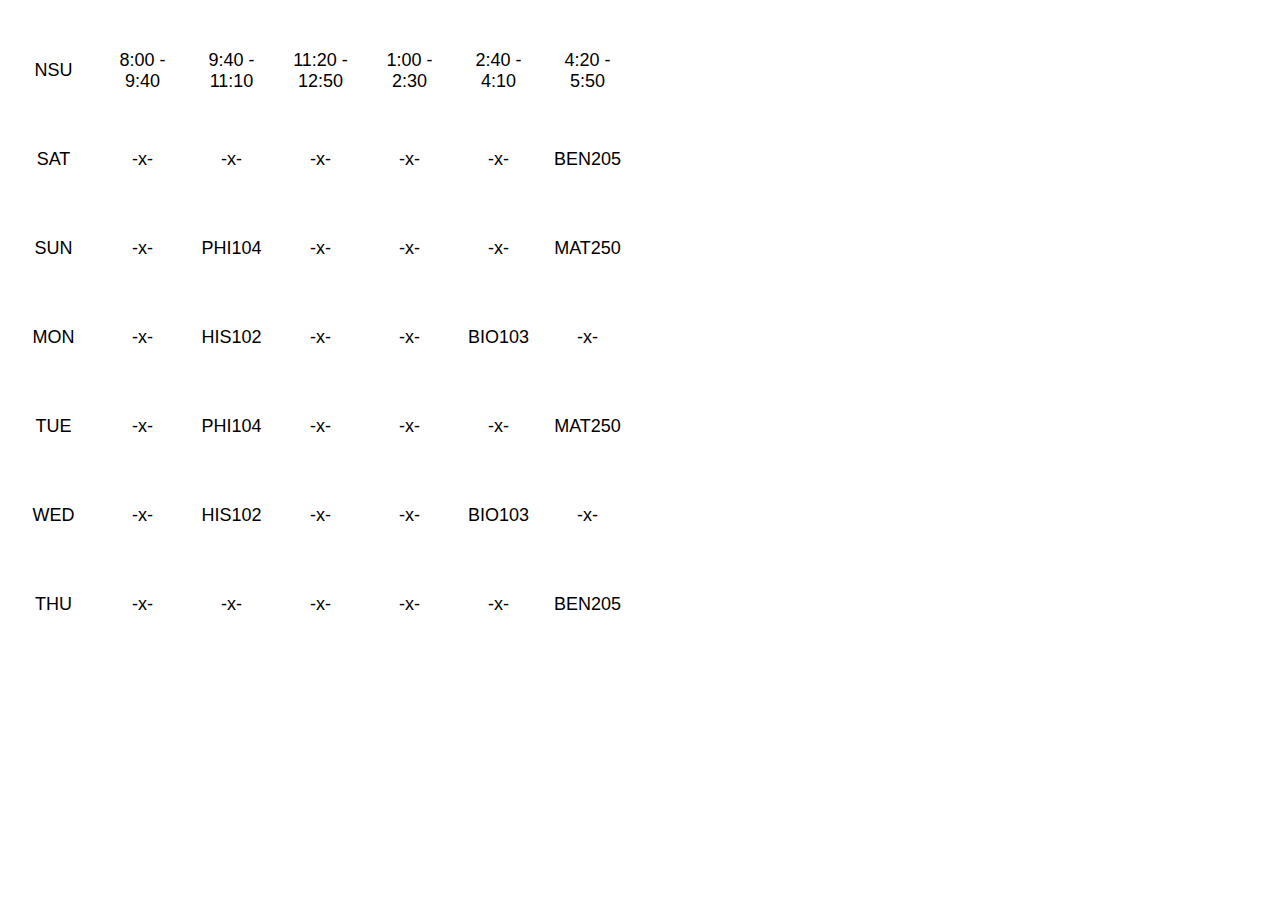
<file: web/index.html>
<!DOCTYPE html>
<html  lang="en">
<head>
    <title>NSU_Routine</title>
    <link rel="stylesheet" href="style.css">
    <link rel="stylesheet" href="https://stackpath.bootstrapcdn.com/bootstrap/4.5.0/css/bootstrap.min.css" integrity="sha384-9aIt2nRpC12Uk9gS9baDl411NQApFmC26EwAOH8WgZl5MYYxFfc+NcPb1dKGj7Sk" crossorigin="anonymous">
    <link rel="stylesheet" href="https://use.fontawesome.com/releases/v5.7.0/css/all.css" integrity="sha384-lZN37f5QGtY3VHgisS14W3ExzMWZxybE1SJSEsQp9S+oqd12jhcu+A56Ebc1zFSJ" crossorigin="anonymous">
</head>

<body class="p-3  mb-2 bg-dark">
<div class="container p-3 mb-2 bg-light"><table class="table table-bordered table-striped">
<tbody>
<tr><td>NSU</td><td>8:00 - 9:40</td><td>9:40 - 11:10</td><td>11:20 - 12:50</td><td>1:00 - 2:30</td><td>2:40 - 4:10</td><td>4:20 - 5:50</td></tr>
<tr><td>SAT</td><td>-x-        </td><td>-x-         </td><td>-x-          </td><td>-x-        </td><td>-x-        </td><td>BEN205     </td></tr>
<tr><td>SUN</td><td>-x-        </td><td>PHI104      </td><td>-x-          </td><td>-x-        </td><td>-x-        </td><td>MAT250     </td></tr>
<tr><td>MON</td><td>-x-        </td><td>HIS102      </td><td>-x-          </td><td>-x-        </td><td>BIO103     </td><td>-x-        </td></tr>
<tr><td>TUE</td><td>-x-        </td><td>PHI104      </td><td>-x-          </td><td>-x-        </td><td>-x-        </td><td>MAT250     </td></tr>
<tr><td>WED</td><td>-x-        </td><td>HIS102      </td><td>-x-          </td><td>-x-        </td><td>BIO103     </td><td>-x-        </td></tr>
<tr><td>THU</td><td>-x-        </td><td>-x-         </td><td>-x-          </td><td>-x-        </td><td>-x-        </td><td>BEN205     </td></tr>
</tbody>
</table>

</div>
</body>
</html>
</file>
<file: web/style.css>
/*#body{*/
/*    background-color: #3B4A6A  ;*/

/*}*/
.container{
    font-family: "Arial";
    text-align: center;
    margin-right: auto;
    margin-left: auto;
    margin-top: 25px;

}

td{
    /*color: #0E1E3D  ;*/
    height:85px;
    width:85px;
    font-size: 18px;
}
</file>
